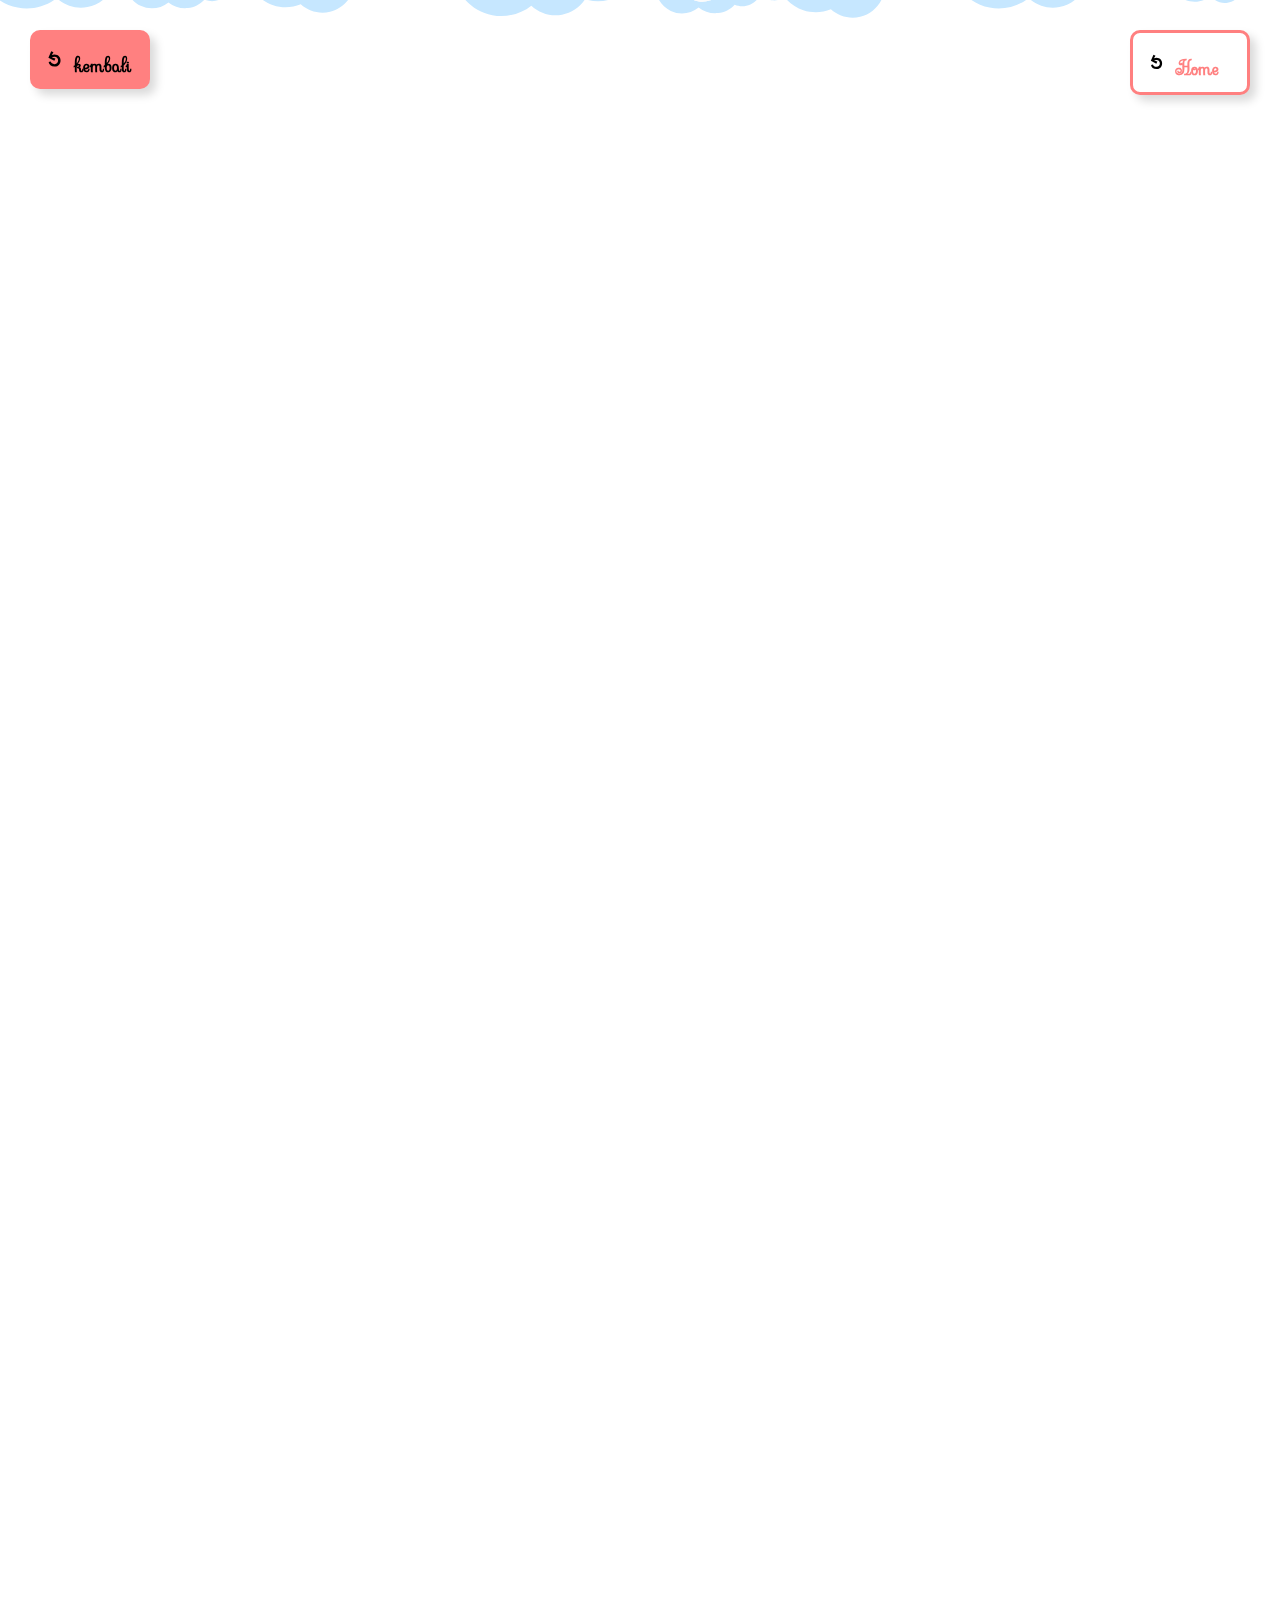
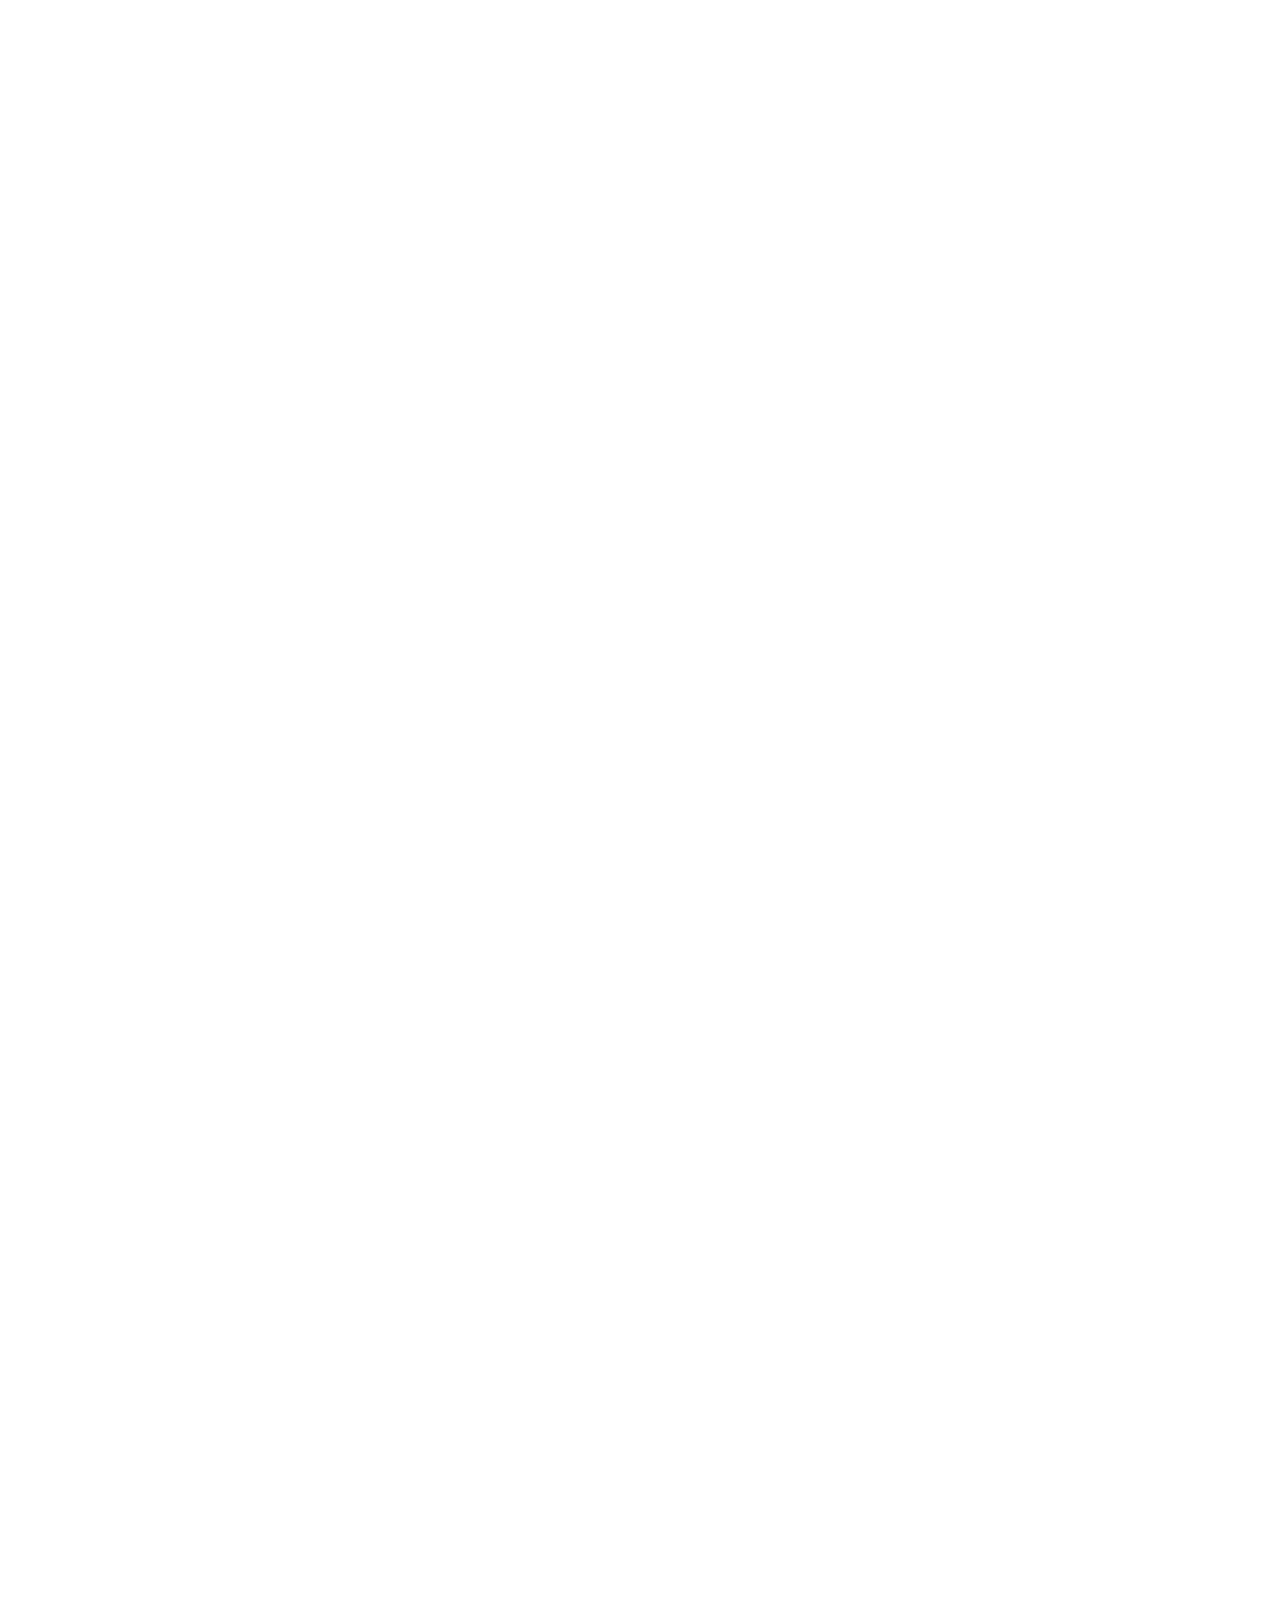
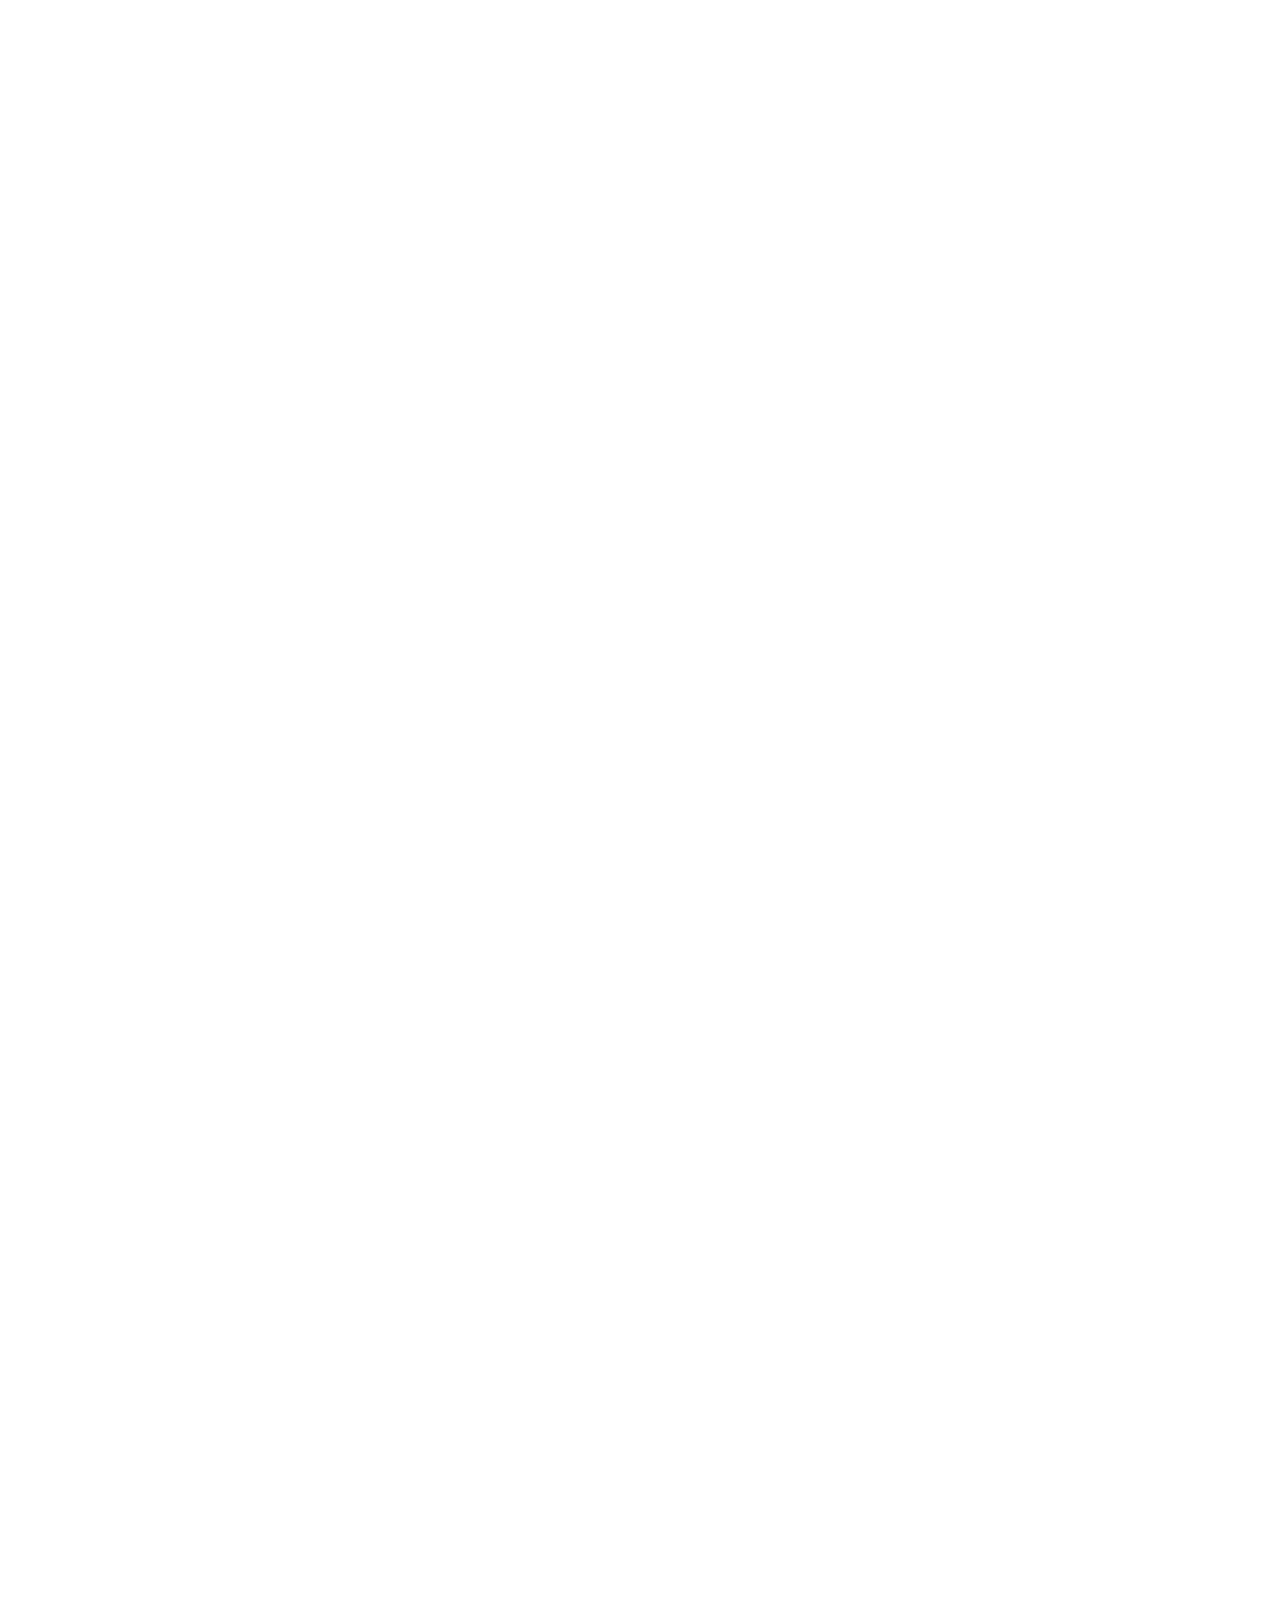
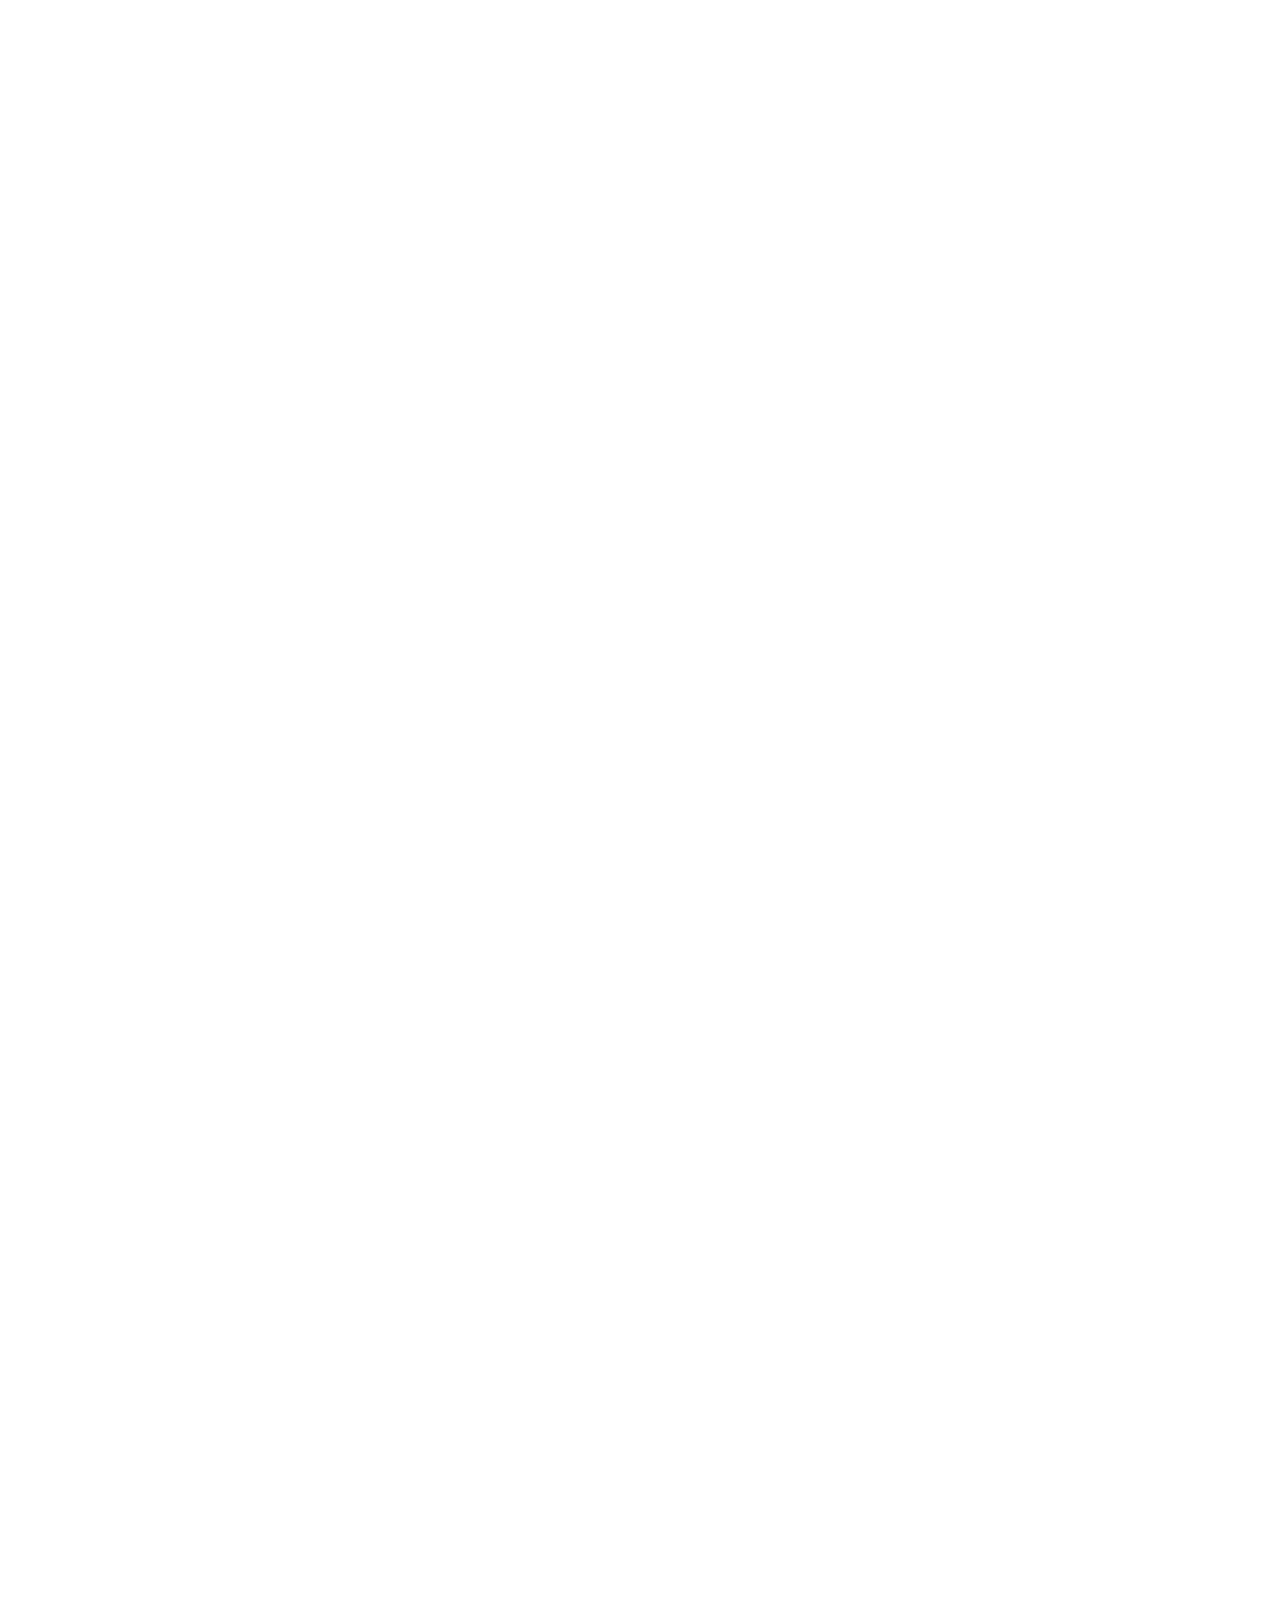
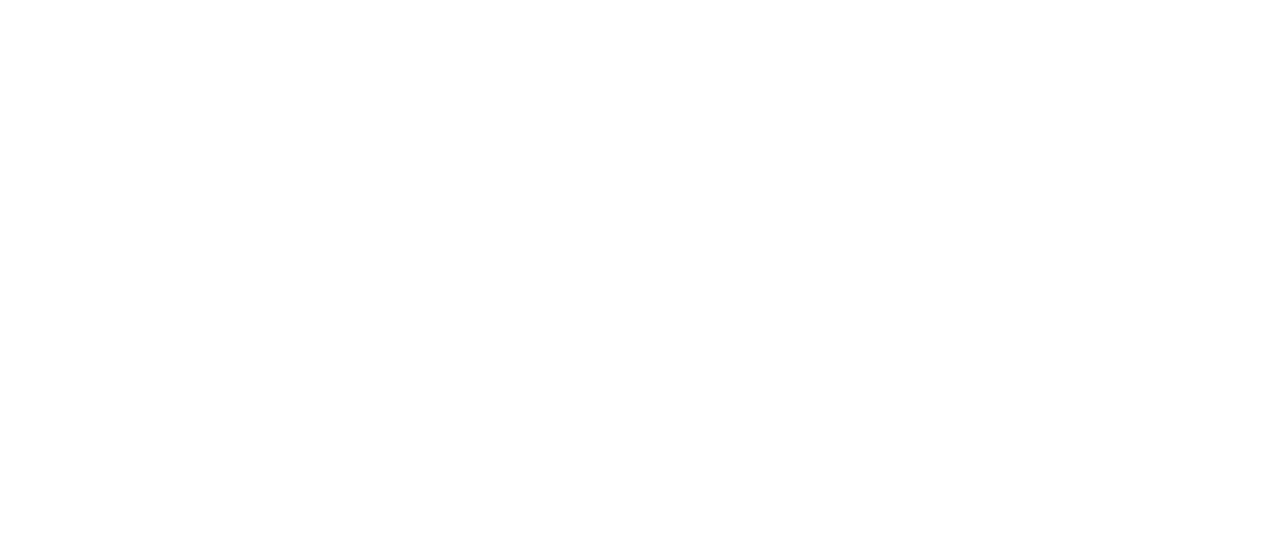
<file: halaman-detail/sejarah.html>
<!DOCTYPE html>
<html lang="en">

<head>
    <meta charset="UTF-8">
    <meta name="viewport" content="width=device-width, initial-scale=1.0">
    <title>Detail Sejarah</title>
    <link rel="shortcut icon" href="../assets/image/Logo.svg" type="image/x-icon">
    <link rel="preconnect" href="https://fonts.googleapis.com">
    <link rel="preconnect" href="https://fonts.gstatic.com" crossorigin>
    <link href="https://fonts.googleapis.com/css2?family=Poppins:wght@300;400;500;600;700&family=Sevillana&display=swap" rel="stylesheet">
    <link href="https://fonts.googleapis.com/css2?family=Sevillana&display=swap" rel="stylesheet">
    <link rel="stylesheet" href="sejarah.css">
</head>
<body>
    <main>
        <a href="../halaman-utama/sejarahUtama.html">
            <div class="back">
                <img src="../assets/image/back-svgrepo-com (2).svg" alt="">
                <h3>kembali</h3>
            </div>
        </a>
        <a href="../index.html">
            <div class="second-back">
                <img src="../assets/image/back-svgrepo-com (2).svg" alt="">
                <h3>Home</h3>
            </div>
        </a>
        <div class="cloud">
            <img src="../assets/image/Cloud.svg" alt="awan">
        </div>
        <section>
            <div class="container">
                <div class="image-left">
                    <img class="image potrait" src="../assets/image/Soeharto.jpg" alt="Left Image" loading="lazy">
                </div>
                <div class="text-right">
                    <h2>Pencetusan Hari Nusantara</h2>
                    <p>Hari Nusantara pertama kali dicetuskan pada tanggal <strong>28 Desember 1996</strong> oleh Presiden Soeharto dalam sebuah pidato pentingnya untuk menekankan jati diri Indonesia sebagai negara kepulauan. Dalam pidatonya, Presiden Soeharto menyatakan bahwa Indonesia, dengan lebih dari 17.000 pulau yang tersebar di Samudra Hindia dan Pasifik, harus lebih menonjolkan identitasnya sebagai negara maritim. Pidato tersebut menggugah kesadaran akan pentingnya laut sebagai salah satu kekayaan terbesar Indonesia dan sebagai bagian integral dari sejarah dan budaya bangsa.</p>
                </div>
            </div>

            <div class="main-shape-container">
                <div class="main-shape-container-circle"></div>
            </div>
        </section>

        <div class="separator">
            <div class="main-footprints-group-left">
                <div class="main-footprints-left">    
                    <img src="../assets/image/Left foot.svg" alt="Left Foot">     
                </div> 
                <div class="main-footprints-right">            
                    <img src="../assets/image/Right foot.svg" alt="Right Foot">
                </div>
                <div class="main-footprints-left">    
                    <img src="../assets/image/Left foot.svg" alt="Left Foot">     
                </div> 
                <div class="main-footprints-right">            
                    <img src="../assets/image/Right foot.svg" alt="Right Foot">
                </div>
                <div class="main-footprints-left">    
                    <img src="../assets/image/Left foot.svg" alt="Left Foot">     
                </div> 
                <div class="main-footprints-right">            
                    <img src="../assets/image/Right foot.svg" alt="Right Foot">
                </div>
                <div class="main-footprints-left">    
                    <img src="../assets/image/Left foot.svg" alt="Left Foot">     
                </div> 
                <div class="main-footprints-right">            
                    <img src="../assets/image/Right foot.svg" alt="Right Foot">
                </div>
                <div class="main-footprints-left">    
                    <img src="../assets/image/Left foot.svg" alt="Left Foot">     
                </div> 
                <div class="main-footprints-right">            
                    <img src="../assets/image/Right foot.svg" alt="Right Foot">
                </div>
                <div class="main-footprints-left">    
                    <img src="../assets/image/Left foot.svg" alt="Left Foot">     
                </div> 
                <div class="main-footprints-right">            
                    <img src="../assets/image/Right foot.svg" alt="Right Foot">
                </div>
                <div class="main-footprints-left">    
                    <img src="../assets/image/Left foot.svg" alt="Left Foot">     
                </div> 
                <div class="main-footprints-right">            
                    <img src="../assets/image/Right foot.svg" alt="Right Foot">
                </div>
                <div class="main-footprints-left">    
                    <img src="../assets/image/Left foot.svg" alt="Left Foot">     
                </div> 
                <div class="main-footprints-right">            
                    <img src="../assets/image/Right foot.svg" alt="Right Foot">
                </div>
                <div class="main-footprints-left">    
                    <img src="../assets/image/Left foot.svg" alt="Left Foot">     
                </div> 
            </div>

            <div class="curve-line-svg-up">
                <svg width="285" height="395" viewBox="-10 0 500 395" fill="none" xmlns="http://www.w3.org/2000/svg">
                    <path d="M9.85876 2C9.85876 2 -58.7086 186.014 209.226 186.014C477.16 186.014 379.726 393 379.726 393" stroke="black" stroke-width="8" stroke-linecap="round"/>
                    </svg> 
            </div>

            <div class="main-rectangle-container">
                <div class="main-rectangle-container-text">
                    <span class="main-rectangle-container-text-1">23</span>
                    <span class="main-rectangle-container-text-2">Agustus 1999</span>
                    <span class="main-rectangle-container-text-3">Penetapan Hari Nusantara</span>
                </div>
            </div>
            <div class="main-rectangle-triangle">
                <svg width="20" height="20" viewBox="0 0 47 48" fill="none" xmlns="http://www.w3.org/2000/svg">
                    <path d="M42 39V9L12 24L42 39Z" fill="#FA7070" stroke="#FA7070" stroke-width="10" stroke-linecap="round"/>
                </svg>
            </div>
                
            <div class="circle-mid">
                <div class="circle-mid-container">
                    <div class="circle-mid-container-content"></div>
                </div>
            </div>

            <div class="main-footprints-group-right">
                <div class="main-footprints-left">    
                    <img src="../assets/image/Left foot.svg" alt="Left Foot">     
                </div> 
                <div class="main-footprints-right">            
                    <img src="../assets/image/Right foot.svg" alt="Right Foot">
                </div>
                <div class="main-footprints-left">    
                    <img src="../assets/image/Left foot.svg" alt="Left Foot">     
                </div> 
                <div class="main-footprints-right">            
                    <img src="../assets/image/Right foot.svg" alt="Right Foot">
                </div>
                <div class="main-footprints-left">    
                    <img src="../assets/image/Left foot.svg" alt="Left Foot">     
                </div> 
                <div class="main-footprints-right">            
                    <img src="../assets/image/Right foot.svg" alt="Right Foot">
                </div>
                <div class="main-footprints-left">    
                    <img src="../assets/image/Left foot.svg" alt="Left Foot">     
                </div> 
                <div class="main-footprints-right">            
                    <img src="../assets/image/Right foot.svg" alt="Right Foot">
                </div>
                <div class="main-footprints-left">    
                    <img src="../assets/image/Left foot.svg" alt="Left Foot">     
                </div> 
                <div class="main-footprints-right">            
                    <img src="../assets/image/Right foot.svg" alt="Right Foot">
                </div>
                <div class="main-footprints-left">    
                    <img src="../assets/image/Left foot.svg" alt="Left Foot">     
                </div> 
                <div class="main-footprints-right">            
                    <img src="../assets/image/Right foot.svg" alt="Right Foot">
                </div>
                <div class="main-footprints-left">    
                    <img src="../assets/image/Left foot.svg" alt="Left Foot">     
                </div> 
                <div class="main-footprints-right">            
                    <img src="../assets/image/Right foot.svg" alt="Right Foot">
                </div>
                <div class="main-footprints-left">    
                    <img src="../assets/image/Left foot.svg" alt="Left Foot">     
                </div> 
                <div class="main-footprints-right">            
                    <img src="../assets/image/Right foot.svg" alt="Right Foot">
                </div>
                <div class="main-footprints-right">    
                    <img src="../assets/image/Right foot.svg" alt="Left Foot">     
                </div> 
            </div>
            <div class="curve-line-svg-down">
                <svg width="237" height="389" viewBox="-30 0 357 389" fill="none" xmlns="http://www.w3.org/2000/svg">
                    <path d="M35.9182 2C35.9182 2 -98.4345 186.24 169.5 186.24C437.434 186.24 277 386.5 277 386.5" stroke="black" stroke-width="7" stroke-linecap="round"/>
                    </svg>
            </div>
            <div class="line-svg">
                <svg width="24" height="520" viewBox="0 0 24 510" fill="none" xmlns="http://www.w3.org/2000/svg">
                    <path d="M12.0098 5C12.0098 5 12.0099 51.4695 12.0099 87.0669C12.0099 122.664 5 171.107 5 206.705C5 242.302 19 272.808 19 328.864C19 384.919 12.0094 391.018 12.0099 505" stroke="black" stroke-width="5" stroke-linecap="round"/>
                    </svg>        
            </div>
        </div>

        <section>
            <div class="main-circle">
                <div class="main-circle-content circle-up"></div>
            </div>
            <div class="container reverse">
                <div class="text-left">
                    <h2>Penetapan Hari Nusantara</h2>
                    <p>Kemudian, pada <strong>23 Agustus 1999</strong>, pemerintah Indonesia resmi menetapkan tanggal 23 Desember sebagai Hari Nusantara melalui Keputusan Presiden No. 126 Tahun 1999. Penetapan ini bertujuan untuk memperingati dan mengenang pentingnya posisi geografis Indonesia yang terletak di tengah-tengah lautan dunia. Indonesia sebagai negara kepulauan memiliki keunggulan strategis yang luar biasa, yang harus terus dijaga dan dimanfaatkan secara bijaksana. Hari Nusantara juga menjadi pengingat bagi masyarakat akan pentingnya kesadaran terhadap peran laut dalam pembangunan ekonomi, budaya, dan ketahanan nasional.</p>
                </div>
                <div class="image-right">
                    <img class="image" src="../assets/image/Musyawarah.jpg" alt="Right Image" loading="lazy">
                </div>
            </div>
   
            <div class="main-shape-container">
                <div class="main-shape-container-circle"></div>
            </div>
    
        </section>

        <div class="separator">
            <div class="main-footprints-group-left">
                <div class="main-footprints-left">    
                    <img src="../assets/image/Left foot.svg" alt="Left Foot">     
                </div> 
                <div class="main-footprints-right">            
                    <img src="../assets/image/Right foot.svg" alt="Right Foot">
                </div>
                <div class="main-footprints-left">    
                    <img src="../assets/image/Left foot.svg" alt="Left Foot">     
                </div> 
                <div class="main-footprints-right">            
                    <img src="../assets/image/Right foot.svg" alt="Right Foot">
                </div>
                <div class="main-footprints-left">    
                    <img src="../assets/image/Left foot.svg" alt="Left Foot">     
                </div> 
                <div class="main-footprints-right">            
                    <img src="../assets/image/Right foot.svg" alt="Right Foot">
                </div>
                <div class="main-footprints-left">    
                    <img src="../assets/image/Left foot.svg" alt="Left Foot">     
                </div> 
                <div class="main-footprints-right">            
                    <img src="../assets/image/Right foot.svg" alt="Right Foot">
                </div>
                <div class="main-footprints-left">    
                    <img src="../assets/image/Left foot.svg" alt="Left Foot">     
                </div> 
                <div class="main-footprints-right">            
                    <img src="../assets/image/Right foot.svg" alt="Right Foot">
                </div>
                <div class="main-footprints-left">    
                    <img src="../assets/image/Left foot.svg" alt="Left Foot">     
                </div> 
                <div class="main-footprints-right">            
                    <img src="../assets/image/Right foot.svg" alt="Right Foot">
                </div>
                <div class="main-footprints-left">    
                    <img src="../assets/image/Left foot.svg" alt="Left Foot">     
                </div> 
                <div class="main-footprints-right">            
                    <img src="../assets/image/Right foot.svg" alt="Right Foot">
                </div>
                <div class="main-footprints-left">    
                    <img src="../assets/image/Left foot.svg" alt="Left Foot">     
                </div> 
                <div class="main-footprints-right">            
                    <img src="../assets/image/Right foot.svg" alt="Right Foot">
                </div>
                <div class="main-footprints-left">    
                    <img src="../assets/image/Left foot.svg" alt="Left Foot">     
                </div> 
            </div>
            <div class="curve-line-svg-up">
                <svg width="285" height="395" viewBox="-10 0 500 395" fill="none" xmlns="http://www.w3.org/2000/svg">
                    <path d="M9.85876 2C9.85876 2 -58.7086 186.014 209.226 186.014C477.16 186.014 379.726 393 379.726 393" stroke="black" stroke-width="8" stroke-linecap="round"/>
                    </svg> 
            </div>
                
            <div class="main-rectangle-container">
                <div class="main-rectangle-container-text">
                    <span class="main-rectangle-container-text-1">23</span>
                    <span class="main-rectangle-container-text-2">Desember 2000</span>
                    <span class="main-rectangle-container-text-3">Pengenalan Budaya Maritim</span>
                </div>
            </div>
            <div class="main-rectangle-triangle">
                <svg width="20" height="20" viewBox="0 0 47 48" fill="none" xmlns="http://www.w3.org/2000/svg">
                    <path d="M42 39V9L12 24L42 39Z" fill="#FA7070" stroke="#FA7070" stroke-width="10" stroke-linecap="round"/>
                </svg>
            </div>

            <div class="circle-mid">
                <div class="circle-mid-container">
                    <div class="circle-mid-container-content"></div>
                </div>
            </div>
            <div class="main-footprints-group-right">
                <div class="main-footprints-left">    
                    <img src="../assets/image/Left foot.svg" alt="Left Foot">     
                </div> 
                <div class="main-footprints-right">            
                    <img src="../assets/image/Right foot.svg" alt="Right Foot">
                </div>
                <div class="main-footprints-left">    
                    <img src="../assets/image/Left foot.svg" alt="Left Foot">     
                </div> 
                <div class="main-footprints-right">            
                    <img src="../assets/image/Right foot.svg" alt="Right Foot">
                </div>
                <div class="main-footprints-left">    
                    <img src="../assets/image/Left foot.svg" alt="Left Foot">     
                </div> 
                <div class="main-footprints-right">            
                    <img src="../assets/image/Right foot.svg" alt="Right Foot">
                </div>
                <div class="main-footprints-left">    
                    <img src="../assets/image/Left foot.svg" alt="Left Foot">     
                </div> 
                <div class="main-footprints-right">            
                    <img src="../assets/image/Right foot.svg" alt="Right Foot">
                </div>
                <div class="main-footprints-left">    
                    <img src="../assets/image/Left foot.svg" alt="Left Foot">     
                </div> 
                <div class="main-footprints-right">            
                    <img src="../assets/image/Right foot.svg" alt="Right Foot">
                </div>
                <div class="main-footprints-left">    
                    <img src="../assets/image/Left foot.svg" alt="Left Foot">     
                </div> 
                <div class="main-footprints-right">            
                    <img src="../assets/image/Right foot.svg" alt="Right Foot">
                </div>
                <div class="main-footprints-left">    
                    <img src="../assets/image/Left foot.svg" alt="Left Foot">     
                </div> 
                <div class="main-footprints-right">            
                    <img src="../assets/image/Right foot.svg" alt="Right Foot">
                </div>
                <div class="main-footprints-left">    
                    <img src="../assets/image/Left foot.svg" alt="Left Foot">     
                </div> 
                <div class="main-footprints-right">            
                    <img src="../assets/image/Right foot.svg" alt="Right Foot">
                </div>
                <div class="main-footprints-right">    
                    <img src="../assets/image/Right foot.svg" alt="Left Foot">     
                </div> 
            </div>
            <div class="curve-line-svg-down">
                <svg width="237" height="389" viewBox="-30 0 357 389" fill="none" xmlns="http://www.w3.org/2000/svg">
                    <path d="M35.9182 2C35.9182 2 -98.4345 186.24 169.5 186.24C437.434 186.24 277 386.5 277 386.5" stroke="black" stroke-width="7" stroke-linecap="round"/>
                    </svg>
            </div>
            <div class="line-svg">
                <svg width="24" height="520" viewBox="0 0 24 510" fill="none" xmlns="http://www.w3.org/2000/svg">
                    <path d="M12.0098 5C12.0098 5 12.0099 51.4695 12.0099 87.0669C12.0099 122.664 5 171.107 5 206.705C5 242.302 19 272.808 19 328.864C19 384.919 12.0094 391.018 12.0099 505" stroke="black" stroke-width="5" stroke-linecap="round"/>
                    </svg>        
            </div>
        </div>

        <section>
            <div class="main-circle">
                <div class="main-circle-content circle-up"></div>
            </div>

            <div class="container">
                <div class="image-left">
                    <img class="image" src="../assets/image/Maritim.jpg" alt="Left Image" loading="lazy">
                </div>
                <div class="text-right">
                    <h2>Perayaan Hari Nusantara dan Pengenalan Kebudayaan Maritim</h2>
                    <p>Memasuki tahun 2000-an, peringatan Hari Nusantara mulai dirayakan di berbagai daerah di Indonesia, dengan kegiatan-kegiatan yang bertema kebudayaan maritim. Berbagai acara seperti lomba perahu, pameran budaya maritim, serta seminar tentang potensi dan sumber daya laut Indonesia mulai sering diadakan. Momen ini tidak hanya dimanfaatkan untuk memperkenalkan kekayaan maritim Indonesia kepada dunia, tetapi juga sebagai ajang untuk membangkitkan kebanggaan nasional terhadap warisan budaya dan alam yang dimiliki.</p>
                </div>
            </div>

            <div class="main-shape-container">
                <div class="main-shape-container-circle"></div>
            </div>

        </section>
        
        <div class="separator">
            <div class="main-footprints-group-left">
                <div class="main-footprints-left">    
                    <img src="../assets/image/Left foot.svg" alt="Left Foot">     
                </div> 
                <div class="main-footprints-right">            
                    <img src="../assets/image/Right foot.svg" alt="Right Foot">
                </div>
                <div class="main-footprints-left">    
                    <img src="../assets/image/Left foot.svg" alt="Left Foot">     
                </div> 
                <div class="main-footprints-right">            
                    <img src="../assets/image/Right foot.svg" alt="Right Foot">
                </div>
                <div class="main-footprints-left">    
                    <img src="../assets/image/Left foot.svg" alt="Left Foot">     
                </div> 
                <div class="main-footprints-right">            
                    <img src="../assets/image/Right foot.svg" alt="Right Foot">
                </div>
                <div class="main-footprints-left">    
                    <img src="../assets/image/Left foot.svg" alt="Left Foot">     
                </div> 
                <div class="main-footprints-right">            
                    <img src="../assets/image/Right foot.svg" alt="Right Foot">
                </div>
                <div class="main-footprints-left">    
                    <img src="../assets/image/Left foot.svg" alt="Left Foot">     
                </div> 
                <div class="main-footprints-right">            
                    <img src="../assets/image/Right foot.svg" alt="Right Foot">
                </div>
                <div class="main-footprints-left">    
                    <img src="../assets/image/Left foot.svg" alt="Left Foot">     
                </div> 
                <div class="main-footprints-right">            
                    <img src="../assets/image/Right foot.svg" alt="Right Foot">
                </div>
                <div class="main-footprints-left">    
                    <img src="../assets/image/Left foot.svg" alt="Left Foot">     
                </div> 
                <div class="main-footprints-right">            
                    <img src="../assets/image/Right foot.svg" alt="Right Foot">
                </div>
                <div class="main-footprints-left">    
                    <img src="../assets/image/Left foot.svg" alt="Left Foot">     
                </div> 
                <div class="main-footprints-right">            
                    <img src="../assets/image/Right foot.svg" alt="Right Foot">
                </div>
                <div class="main-footprints-left">    
                    <img src="../assets/image/Left foot.svg" alt="Left Foot">     
                </div> 
            </div>
            <div class="curve-line-svg-up">
                <svg width="285" height="395" viewBox="-10 0 500 395" fill="none" xmlns="http://www.w3.org/2000/svg">
                    <path d="M9.85876 2C9.85876 2 -58.7086 186.014 209.226 186.014C477.16 186.014 379.726 393 379.726 393" stroke="black" stroke-width="8" stroke-linecap="round"/>
                    </svg> 
            </div>
            
            <div class="main-rectangle-container">
                <div class="main-rectangle-container-text">
                    <span class="main-rectangle-container-text-1">23</span>
                    <span class="main-rectangle-container-text-2">Desember 2010</span>
                    <span class="main-rectangle-container-text-3">Kesadaran Maritim</span>
                </div>
            </div>
            <div class="main-rectangle-triangle">
                <svg width="20" height="20" viewBox="0 0 47 48" fill="none" xmlns="http://www.w3.org/2000/svg">
                    <path d="M42 39V9L12 24L42 39Z" fill="#FA7070" stroke="#FA7070" stroke-width="10" stroke-linecap="round"/>
                </svg>
            </div>

            <div class="circle-mid">
                <div class="circle-mid-container">
                    <div class="circle-mid-container-content"></div>
                </div>
            </div>
            <div class="main-footprints-group-right">
                <div class="main-footprints-left">    
                    <img src="../assets/image/Left foot.svg" alt="Left Foot">     
                </div> 
                <div class="main-footprints-right">            
                    <img src="../assets/image/Right foot.svg" alt="Right Foot">
                </div>
                <div class="main-footprints-left">    
                    <img src="../assets/image/Left foot.svg" alt="Left Foot">     
                </div> 
                <div class="main-footprints-right">            
                    <img src="../assets/image/Right foot.svg" alt="Right Foot">
                </div>
                <div class="main-footprints-left">    
                    <img src="../assets/image/Left foot.svg" alt="Left Foot">     
                </div> 
                <div class="main-footprints-right">            
                    <img src="../assets/image/Right foot.svg" alt="Right Foot">
                </div>
                <div class="main-footprints-left">    
                    <img src="../assets/image/Left foot.svg" alt="Left Foot">     
                </div> 
                <div class="main-footprints-right">            
                    <img src="../assets/image/Right foot.svg" alt="Right Foot">
                </div>
                <div class="main-footprints-left">    
                    <img src="../assets/image/Left foot.svg" alt="Left Foot">     
                </div> 
                <div class="main-footprints-right">            
                    <img src="../assets/image/Right foot.svg" alt="Right Foot">
                </div>
                <div class="main-footprints-left">    
                    <img src="../assets/image/Left foot.svg" alt="Left Foot">     
                </div> 
                <div class="main-footprints-right">            
                    <img src="../assets/image/Right foot.svg" alt="Right Foot">
                </div>
                <div class="main-footprints-left">    
                    <img src="../assets/image/Left foot.svg" alt="Left Foot">     
                </div> 
                <div class="main-footprints-right">            
                    <img src="../assets/image/Right foot.svg" alt="Right Foot">
                </div>
                <div class="main-footprints-left">    
                    <img src="../assets/image/Left foot.svg" alt="Left Foot">     
                </div> 
                <div class="main-footprints-right">            
                    <img src="../assets/image/Right foot.svg" alt="Right Foot">
                </div>
                <div class="main-footprints-right">    
                    <img src="../assets/image/Right foot.svg" alt="Left Foot">     
                </div> 
            </div>
            <div class="curve-line-svg-down">
                <svg width="237" height="389" viewBox="-30 0 357 389" fill="none" xmlns="http://www.w3.org/2000/svg">
                    <path d="M35.9182 2C35.9182 2 -98.4345 186.24 169.5 186.24C437.434 186.24 277 386.5 277 386.5" stroke="black" stroke-width="7" stroke-linecap="round"/>
                    </svg>
            </div>
            <div class="line-svg">
                <svg width="24" height="520" viewBox="0 0 24 510" fill="none" xmlns="http://www.w3.org/2000/svg">
                    <path d="M12.0098 5C12.0098 5 12.0099 51.4695 12.0099 87.0669C12.0099 122.664 5 171.107 5 206.705C5 242.302 19 272.808 19 328.864C19 384.919 12.0094 391.018 12.0099 505" stroke="black" stroke-width="5" stroke-linecap="round"/>
                    </svg>        
            </div>
        </div>

        <section>
            <div class="main-circle">
                <div class="main-circle-content circle-up"></div>
            </div>
            <div class="container reverse">
                <div class="text-left">
                    <h2>Perayaan Hari Nusantara dan Pengenalan Kebudayaan Maritim</h2>
                    <p>Pada dekade 2010-an, pemerintah Indonesia semakin aktif mempromosikan peringatan Hari Nusantara sebagai sebuah kesempatan untuk meningkatkan kesadaran nasional mengenai pentingnya laut. Berbagai upaya dilakukan untuk memastikan bahwa sektor maritim Indonesia, yang memiliki potensi besar untuk mendongkrak perekonomian, mendapat perhatian yang layak. Selain itu, Hari Nusantara juga semakin ditekankan sebagai momen untuk mengedukasi masyarakat tentang pentingnya menjaga kelestarian laut dan ekosistemnya, serta bagaimana menjaga sumber daya alam Indonesia yang begitu melimpah.</p>
                </div>
                <div class="image-right">
                    <img class="image" src="../assets/image/Laut.jpg" alt="Right Image" loading="lazy">
                </div>
            </div>
            <div class="main-shape-container">
                <div class="main-shape-container-circle"></div>
            </div>
        </section>
        <div class="separator">
            <div class="main-footprints-group-left">
                <div class="main-footprints-left">    
                    <img src="../assets/image/Left foot.svg" alt="Left Foot">     
                </div> 
                <div class="main-footprints-right">            
                    <img src="../assets/image/Right foot.svg" alt="Right Foot">
                </div>
                <div class="main-footprints-left">    
                    <img src="../assets/image/Left foot.svg" alt="Left Foot">     
                </div> 
                <div class="main-footprints-right">            
                    <img src="../assets/image/Right foot.svg" alt="Right Foot">
                </div>
                <div class="main-footprints-left">    
                    <img src="../assets/image/Left foot.svg" alt="Left Foot">     
                </div> 
                <div class="main-footprints-right">            
                    <img src="../assets/image/Right foot.svg" alt="Right Foot">
                </div>
                <div class="main-footprints-left">    
                    <img src="../assets/image/Left foot.svg" alt="Left Foot">     
                </div> 
                <div class="main-footprints-right">            
                    <img src="../assets/image/Right foot.svg" alt="Right Foot">
                </div>
                <div class="main-footprints-left">    
                    <img src="../assets/image/Left foot.svg" alt="Left Foot">     
                </div> 
                <div class="main-footprints-right">            
                    <img src="../assets/image/Right foot.svg" alt="Right Foot">
                </div>
                <div class="main-footprints-left">    
                    <img src="../assets/image/Left foot.svg" alt="Left Foot">     
                </div> 
                <div class="main-footprints-right">            
                    <img src="../assets/image/Right foot.svg" alt="Right Foot">
                </div>
                <div class="main-footprints-left">    
                    <img src="../assets/image/Left foot.svg" alt="Left Foot">     
                </div> 
                <div class="main-footprints-right">            
                    <img src="../assets/image/Right foot.svg" alt="Right Foot">
                </div>
                <div class="main-footprints-left">    
                    <img src="../assets/image/Left foot.svg" alt="Left Foot">     
                </div> 
                <div class="main-footprints-right">            
                    <img src="../assets/image/Right foot.svg" alt="Right Foot">
                </div>
                <div class="main-footprints-left">    
                    <img src="../assets/image/Left foot.svg" alt="Left Foot">     
                </div> 
            </div>
            <div class="curve-line-svg-up">
                <svg width="285" height="395" viewBox="-10 0 500 395" fill="none" xmlns="http://www.w3.org/2000/svg">
                    <path d="M9.85876 2C9.85876 2 -58.7086 186.014 209.226 186.014C477.16 186.014 379.726 393 379.726 393" stroke="black" stroke-width="8" stroke-linecap="round"/>
                    </svg> 
            </div>
            
                <div class="main-rectangle-container">
                    <div class="main-rectangle-container-text">
                        <span class="main-rectangle-container-text-1">23</span>
                        <span class="main-rectangle-container-text-2">Desember 2024</span>
                        <span class="main-rectangle-container-text-3">Potensi Maritim</span>
                    </div>
                </div>
                <div class="main-rectangle-triangle">
                    <svg width="20" height="20" viewBox="0 0 47 48" fill="none" xmlns="http://www.w3.org/2000/svg">
                        <path d="M42 39V9L12 24L42 39Z" fill="#FA7070" stroke="#FA7070" stroke-width="10" stroke-linecap="round"/>
                    </svg>
                </div>
    
            <div class="circle-mid">
                <div class="circle-mid-container">
                    <div class="circle-mid-container-content"></div>
                </div>
            </div>
            <div class="main-footprints-group-right">
                <div class="main-footprints-left">    
                    <img src="../assets/image/Left foot.svg" alt="Left Foot">     
                </div> 
                <div class="main-footprints-right">            
                    <img src="../assets/image/Right foot.svg" alt="Right Foot">
                </div>
                <div class="main-footprints-left">    
                    <img src="../assets/image/Left foot.svg" alt="Left Foot">     
                </div> 
                <div class="main-footprints-right">            
                    <img src="../assets/image/Right foot.svg" alt="Right Foot">
                </div>
                <div class="main-footprints-left">    
                    <img src="../assets/image/Left foot.svg" alt="Left Foot">     
                </div> 
                <div class="main-footprints-right">            
                    <img src="../assets/image/Right foot.svg" alt="Right Foot">
                </div>
                <div class="main-footprints-left">    
                    <img src="../assets/image/Left foot.svg" alt="Left Foot">     
                </div> 
                <div class="main-footprints-right">            
                    <img src="../assets/image/Right foot.svg" alt="Right Foot">
                </div>
                <div class="main-footprints-left">    
                    <img src="../assets/image/Left foot.svg" alt="Left Foot">     
                </div> 
                <div class="main-footprints-right">            
                    <img src="../assets/image/Right foot.svg" alt="Right Foot">
                </div>
                <div class="main-footprints-left">    
                    <img src="../assets/image/Left foot.svg" alt="Left Foot">     
                </div> 
                <div class="main-footprints-right">            
                    <img src="../assets/image/Right foot.svg" alt="Right Foot">
                </div>
                <div class="main-footprints-left">    
                    <img src="../assets/image/Left foot.svg" alt="Left Foot">     
                </div> 
                <div class="main-footprints-right">            
                    <img src="../assets/image/Right foot.svg" alt="Right Foot">
                </div>
                <div class="main-footprints-left">    
                    <img src="../assets/image/Left foot.svg" alt="Left Foot">     
                </div> 
                <div class="main-footprints-right">            
                    <img src="../assets/image/Right foot.svg" alt="Right Foot">
                </div>
                <div class="main-footprints-right">    
                    <img src="../assets/image/Right foot.svg" alt="Left Foot">     
                </div>  
            </div>
            <div class="curve-line-svg-down">
                <svg width="237" height="389" viewBox="-30 0 357 389" fill="none" xmlns="http://www.w3.org/2000/svg">
                    <path d="M35.9182 2C35.9182 2 -98.4345 186.24 169.5 186.24C437.434 186.24 277 386.5 277 386.5" stroke="black" stroke-width="7" stroke-linecap="round"/>
                    </svg>
            </div>
            <div class="line-svg">
                <svg width="24" height="520" viewBox="0 0 24 510" fill="none" xmlns="http://www.w3.org/2000/svg">
                    <path d="M12.0098 5C12.0098 5 12.0099 51.4695 12.0099 87.0669C12.0099 122.664 5 171.107 5 206.705C5 242.302 19 272.808 19 328.864C19 384.919 12.0094 391.018 12.0099 505" stroke="black" stroke-width="5" stroke-linecap="round"/>
                    </svg>        
            </div>
        </div>
        
        <section>
            <div class="main-circle">
                <div class="main-circle-content circle-up"></div>
            </div>
    
            <div class="container">
                <div class="image-left">
                    <img class="image" src="../assets/image/Budaya Laut.jpg" alt="Left Image" loading="lazy">
                </div>
                <div class="text-right">
                    <h2>Peringatan Hari Nusantara yang Terus Meningkatkan Kesadaran Maritim</h2>
                    <p>Hingga tahun 2024 ini, Hari Nusantara terus diperingati setiap tanggal 23 Desember dengan berbagai kegiatan yang melibatkan masyarakat, pemerintah, serta sektor swasta. Kegiatan tersebut selalu berfokus pada pengembangan dan pemanfaatan potensi maritim Indonesia, pelestarian alam laut, serta penghargaan terhadap kebudayaan bahari yang telah ada sejak zaman nenek moyang. Melalui Hari Nusantara, Indonesia berupaya untuk memperkuat jati diri sebagai negara maritim yang berdaulat, serta menunjukkan komitmennya dalam menjaga dan memanfaatkan laut untuk kemajuan bangsa.</p>
                </div>
            </div>
    
        </section>
    </main>
    
    <footer class="footer">
        <div class="footer-logo">
            <img src="../assets/image/Logo.svg" alt="Logo">
        </div>
        <div class="container-footer">
            <div class="container-footer-description">
                <h3>Hari Nusantara</h3>
                <p>Hari Nusantara, yang diperingati setiap 13 Desember, adalah momen penting untuk merayakan kekayaan dan keberagaman laut Indonesia, serta memperkuat kesadaran akan pentingnya menjaga kedaulatan dan keberlanjutan wilayah maritim kita.</p>
            </div>
            <div class="container-footer-article">
                <h3>Artikel Terkait</h3>
                <ul>
                    <li>
                        <a href="https://maritim.go.id/">Kementerian Koordinator Bidang Maritim dan Investasi</a>
                    </li>
                </ul>
                <ul>
                    <li>
                        <a href="https://kkp.go.id/">Kementerian Kelautan dan Perikanan</a>
                    </li>
                </ul>
                <ul>
                    <li>
                        <a href="https://indonesiakaya.com/">Indonesia Kaya</a>
                    </li>
                </ul>
                <ul>
                    <li>
                        <a href="https://www.conservation.org/">Conservation International Indonesia</a>
                    </li>
                </ul>
            </div>
            <div class="container-footer-post">
                <h3>Postingan Terkait</h3>
                <ul>
                    <li>
                        <a href="https://www.instagram.com/p/C0yoBQPp5Vy/?igsh=bWw5cmxnMXc4bnpx">@characterbuildingcamp</a>
                    </li>
                </ul>
                <ul>
                    <li>
                        <a href="https://www.instagram.com/p/C0yKkNbPyg3/?igsh=MThuOHQxN242aXQ1ZQ%3D%3D">@bpom_ri</a>
                    </li>
                </ul>
                <ul>
                    <li>
                        <a href="https://www.instagram.com/p/C0xw7ymxVjd/?igsh=aDduanJxcnd6emRw">@penseepis</a>
                    </li>
                </ul>
                <ul>
                    <li>
                        <a href="https://www.instagram.com/p/DDgH34rSHox/">@bppsdm_kp</a>
                    </li>
                </ul>
            </div>
            <div class="container-footer-another">
                <h3>Kebudayaan Indonesia</h3>
                <ul>
                    <li>
                        <a href="https://maritimemuseum.id/">Museum Maritim Indonesia</a>
                    </li>
                </ul>
                <ul>
                    <li>
                        <a href="https://komodonp.com/">Pulau Komodo</a>
                    </li>
                </ul>
                <ul>
                    <li>
                        <a href="https://heritagejkt.org/">Komunitas Warisan Indonesia</a>
                    </li>
                </ul>
                <ul>
                    <li>
                        <a href="https://www.museumnasional.or.id/">Museum Nasional Indonesia</a>
                    </li>
                </ul>
            </div>
        </div>
        <div class="copyright">
            <hr>
            <div class="copyright-content">
                <p>&copy; 2024 Hari Nusantara. All right reversed</p>
                <p>Versi 1.0.0 - Terakhir diperbarui Desember 2024</p>
            </div>
        </div>
    </footer>
    
    <script src="sejarah.js"></script>
</body>
</html>
</file>
<file: halaman-detail/sejarah.css>
* {
    box-sizing: border-box;
    margin: 0;
    padding: 0;
}

body,
html {
    font-family: "Sevillana", sans-serif;
    height: 100%;
    overflow-x: hidden;
    scrollbar-width: thin; 
    scrollbar-color: #888 transparent;
}

main {
    position: relative;
}

.back{
    position: fixed;
    width: 120px;
    left: 30px;
    top: 30px;
    display: flex;
    text-align: center;
    color: black;
    padding: 10px 15px 10px 10px;
    background-color: #FF8080;
    border-radius: 10px;
    box-shadow: 6px 6px 10px rgba(0, 0, 0, 0.15);
    z-index: 999;
    transition: all 0.1s ease;
}

.second-back{
    position: fixed;
    width: 120px;
    right: 30px;
    top: 30px;
    display: flex;
    text-align: center;
    color: #FF8080;
    padding: 10px 15px 10px 10px;
    border: 3px solid #FF8080;
    background-color: white;
    border-radius: 10px;
    box-shadow: 6px 6px 10px rgba(0, 0, 0, 0.15);
    z-index: 999;
}

.back img, .second-back img{
    width: 30%;
    margin: -2px 5px 0 0; 
}


.back:hover{
    color: #FF8080;
    background-color: white;
    box-shadow: 0 0 10px rgba(0, 0, 0, 0.3);
}


.second-back:hover{
    color: white;
    background-color: #FF8080;
    box-shadow: 0 0 10px rgba(0, 0, 0, 0.3);
}

.second-back:hover img{
    filter: invert(100%) sepia(0%) saturate(100%) hue-rotate(0deg);
}

.cloud {
    position: absolute;
    width: 100%;
    height: auto;
    z-index: -1;
    top: -310px;
}

.cloud img{
    width: 100%;
}

.cloud.visible{
    animation: cloudMove 1.5s linear forwards;
}

.container{
    display: flex;
    align-items: center;
    justify-content: space-between;
    padding: 80px 60px;
    gap: 60px;
}

.container .image {
    max-width: 100%;
    height: auto;
    border-radius: 10px;
    filter: brightness(0.7);
    transition: transform 0.3s ease, box-shadow 0.3s ease;
    box-shadow: 0 0 10px rgba(0, 0, 0, 0.3);
}

.container img:hover {
    transform: scale(1.05);
    box-shadow: 4px 6px 20px rgba(0, 0, 0, 0.5);
    filter: brightness(1);
}

.image-left {
    order: 2;
    width: 50%;
    display: flex;
    justify-content: center;
}

.text-left, .image-left{
    transform: translateX(250px);
    opacity: 0;
}

.text-right, .image-right{
    transform: translateX(-250px);
    opacity: 0;
}

.text-left.visible, .image-left.visible{
    animation: reverseSlideIn 1s ease-out forwards;
}

.text-right.visible, .image-right.visible{
    animation: slideIn 1s ease-out forwards;
}

.image-right {
    order: 1;
    width: 50%;
    display: flex;
    justify-content: center;
}

.text-left,
.text-right {
    font-family: "Poppins" ,sans-serif;
    flex: 1 1 45%;
}

main {
    margin-bottom: 200px;
}

.text-left h2,
.text-right h2 {
    font-size: 2.4rem;
    margin-bottom: 20px;
    font-family: 'Sevillana', sans-serif;
    letter-spacing: 3px;
}

.text-left p,
.text-right p {
    font-size: 1.20rem;
    line-height: 2;
    font-family: 'Poppins', sans-serif;
    
}

.reverse .text-left {
    order: 2;
}

.separator{
    height: 500px;
    color: #FA7070;
    display: flex;
    justify-content: center;
    align-items: center;
    position: relative;
}

.main-footprints-group-right, .main-footprints-group-left{
    position: relative;
    width: 100%;
    height: 100%;
    display: contents;
}

.main-footprints-left, .main-footprints-right{
    position: absolute;
    opacity: 0;
    z-index: -2;
}
.main-footprints-left.visible, .main-footprints-right.visible{
    animation: textFadeIn 1s ease-out forwards;
}

.main-footprints-left:nth-child(1){
    transform:rotate(-20deg);
    top: 0;
    left: 6%;
}
.main-footprints-group-left > .main-footprints-right:nth-child(2){
    transform: rotate(20deg);
    left: 8.5%;
    top: 5%
}
.main-footprints-group-left > .main-footprints-left:nth-child(3){
    transform:rotate(-45deg);
    top: 20%;
    left: 7%;
}
.main-footprints-group-left > .main-footprints-right:nth-child(4){
    transform: rotate(-5deg);
    top: 23%;
    left: 10.5%;
}
.main-footprints-group-left > .main-footprints-left:nth-child(5){
    transform:rotate(-70deg);
    top: 36.5%;
    left: 10.5%;
}
.main-footprints-group-left > .main-footprints-right:nth-child(6){
    transform: rotate(-25deg);
    top: 36.5%;
    left: 14.5%;
}
.main-footprints-group-left > .main-footprints-left:nth-child(7){
    transform:rotate(-90deg);
    top: 49%;
    left: 15.5%;
}
.main-footprints-group-left > .main-footprints-right:nth-child(8){
    transform: rotate(-50deg);
    top: 45.5%;
    left: 19.5%;
}
.main-footprints-group-left > .main-footprints-left:nth-child(9){
    transform:rotate(-110deg);
    top: 55%;
    left: 22.5%;
}
.main-footprints-group-left > .main-footprints-right:nth-child(10){
    transform: rotate(-65deg);
    top: 48%;
    left: 26%;
}
.main-footprints-group-left > .main-footprints-left:nth-child(11){
    transform:rotate(-120deg);
    top: 55.5%;
    left: 28.5%;
}
.main-footprints-group-left > .main-footprints-right:nth-child(12){
    transform: rotate(-75deg);
    top: 46.5%;
    left: 32.5%;
}
.main-footprints-group-left > .main-footprints-left:nth-child(13){
    transform:rotate(-125deg);
    top: 53.5%;
    left: 35%;
}
.main-footprints-group-left > .main-footprints-right:nth-child(14){
    transform: rotate(-75deg);
    top: 44%;
    left: 39%;
}
.main-footprints-group-left > .main-footprints-left:nth-child(15){
    transform:rotate(-130deg);
    top: 51%;
    left: 41.5%;
}
.main-footprints-group-left > .main-footprints-right:nth-child(16){
    transform: rotate(-70deg);
    top: 41%;
    left: 45%;
}
.main-footprints-group-left > .main-footprints-left:nth-child(17){
    transform:rotate(-135deg);
    top: 47.5%;
    left: 47.5%;
}
.main-footprints-group-right > .main-footprints-left:nth-child(1){
    transform:rotate(-110deg);
    top: 49%;
    left: 56%;
}
.main-footprints-group-right > .main-footprints-right:nth-child(2){
    transform:rotate(-60deg);
    top: 41%;
    left: 54%;
}
.main-footprints-group-right > .main-footprints-left:nth-child(3){
    transform:rotate(-115deg);
    top: 49.5%;
    left: 63%;
}
.main-footprints-group-right > .main-footprints-right:nth-child(4){
    transform:rotate(-60deg);
    top: 42%;
    left: 60.5%;
}
.main-footprints-group-right > .main-footprints-left:nth-child(5){
    transform:rotate(-115deg);
    top: 49.5%;
    left: 70%;
}
.main-footprints-group-right > .main-footprints-right:nth-child(6){
    transform:rotate(-60deg);
    top: 42%;
    left: 67.5%;
}
.main-footprints-group-right > .main-footprints-left:nth-child(7){
    transform:rotate(-100deg);
    top: 52.5%;
    left: 76%;
}
.main-footprints-group-right > .main-footprints-right:nth-child(8){
    transform:rotate(-45deg);
    top: 44%;
    left: 74.5%;
}
.main-footprints-group-right > .main-footprints-left:nth-child(9){
    transform:rotate(-90deg);
    top: 57.5%;
    left: 81.5%;
}
.main-footprints-group-right > .main-footprints-right:nth-child(10){
    transform:rotate(-40deg);
    top: 48%;
    left: 80.5%;
}
.main-footprints-group-right > .main-footprints-left:nth-child(11){
    transform:rotate(-70deg);
    top: 66.5%;
    left: 86.5%;
}
.main-footprints-group-right > .main-footprints-right:nth-child(12){
    transform:rotate(-30deg);
    top: 55.5%;
    left: 86.5%;
}
.main-footprints-group-right > .main-footprints-left:nth-child(13){
    transform:rotate(-50deg);
    top: 79.5%;
    left: 88.5%;
}
.main-footprints-group-right > .main-footprints-right:nth-child(14){
    transform:rotate(0deg);
    top: 66.5%;
    left: 90.5%;
}
.main-footprints-group-right > .main-footprints-left:nth-child(15){
    transform:rotate(-30deg);
    top: 93.5%;
    left: 89.5%;
}
.main-footprints-group-right > .main-footprints-right:nth-child(16){
    transform:rotate(25deg);
    top: 83.5%;
    left: 92%;
}
.main-footprints-group-right > .main-footprints-right:nth-child(17){
    display: none;
}
.main-shape-line-svg{
    position: absolute;
    z-index: -99;
}

.main-shape-line-svg.visible{
    animation: drawLine 2s ease-out forwards;
}

.main-shape-container{
    margin-left: 90px;
    z-index: -99;
}

.main-circle{
    display: flex;
    justify-content: end;
    margin-right: 90px;
}

.circle-mid{
    position: absolute;
    transform: translateX(50%);
}

.circle-mid-container {
    width: 60px;
    height: 60px;
    background-color: white;
    position: relative;
    border-radius: 50%;
    border: 5px dashed #FF8080;
    z-index: 1;
}

.circle-mid-container-content {
    width: 25px;
    height: 25px;
    background-color: #FF8080;
    border-radius: 50%;
    position: absolute;
    top: 50%;
    left: 50%;
    transform: translate(-50%, -50%);
    z-index: 1;
}

.curve-line-svg-up, .curve-line-svg-down, .line-svg{
    display: none;
}

.main-shape-container-circle, .main-circle-content{
    width: 70px;
    height: 70px;
    background-color: #FF8080;
    margin-top: -35px;
    border-radius: 50%;
    opacity: 0;
    position: relative;
    z-index: -1;
}

.main-shape-container-circle.visible, .main-circle-content.visible{
    animation: circleFadeIn 1s ease-out forwards;
}

.circle-up{
    margin: 0 0 -35px;
}

.main-rectangle-triangle{
    position: absolute;
}

.main-rectangle-triangle.visible{
    animation: slideInTriangle 1s ease-out forwards;
}

.main-rectangle-container{
    background-color: #FA7070;
    border-radius: 10px;
    opacity: 0;
    margin: -200px 0 0 55px;
}

.main-rectangle-container:nth-child(1){
    width: 300px;
    height: 200px;
}

.main-rectangle-container.visible {
    animation: slideRectangle 1.5s ease-out forwards;
}

.main-rectangle-container-text{
    width: 100%;
    display: grid;
    grid-gap: 10px;
    grid-template-columns: repeat(1, 1fr);
    grid-template-areas:
        "one two"
        "one three";
    margin: 15px 10px 0 10px;
    font-family: "Poppins", sans-serif;
}

.main-rectangle-container-text-1{
    grid-area: one;
    justify-self: center;
    align-self: center;
    font-size: 46px;
    font-weight: 700;
    color: white;
}

.main-rectangle-container-text-1.visible,.visible, .main-rectangle-container-text-2.visible{
    animation: textSlideIn 2s ease-out forwards;
}

.main-rectangle-container-text-2{
    grid-area: two;
    font-size: 16px;
    font-weight: 600;
    margin-bottom: -3px;
    color: white;
}

.main-rectangle-container-text-3{
    grid-area: three;
    font-size: 20px;
    font-weight: 600;
    margin: -10px 20px 0 0;
    color: black;

}

.main-rectangle-container-text-3.visible{
    animation: textFadeIn 3s ease-out forwards;
}

.footer {
    padding-top: 60px;
    background-color: #333;
    color: white;
    font-family: "Poppins", sans-serif;
    font-size: 0.8rem;
}

.footer-logo{
    position: relative;
    margin-bottom: 40px;
}

.footer-logo img {
    width: 50px;
    position: absolute;
    top: -40px;
    left: 40px;
}
.container-footer {
    display: flex;
    justify-content: space-between;
    gap: 20px;
}

.container-footer > div > h3 {
    font-family: "Sevillana", sans-serif;
    font-size: 1.5rem;
    letter-spacing: 2.5px;
    margin-bottom: 18px;
}

.container-footer > div > p {
    font-family: "Poppins", sans-serif;
    font-size: 0.8rem;
    line-height: 2;
}

.container-footer-description {
    margin-left: 40px;
    width: 35%;
    text-align: justify;
}
.container-footer-article, .container-footer-post, .container-footer-another {
    margin-left: 40px;
    width: 25%;
    text-align: justify;
}
.container-footer-another {
    margin: 0 40px 0 0;
}

.container-footer-description, .container-footer-article, .container-footer-post, .container-footer-another {
    margin-top: 0px;
}

.container-footer-article > ul, .container-footer-post > ul, .container-footer-another > ul {
    list-style-type: none;
    margin-top: 10px;
}    

.container-footer-article > ul > li > a,  .container-footer-post > ul > li > a, .container-footer-another > ul > li > a{
    color: white;
    text-decoration: none;
    position: relative;
}

.container-footer-article > ul > li > a::after, .container-footer-post > ul > li > a::after, .container-footer-another > ul > li > a::after{
    content: '';
    position: absolute;
    bottom: -5px;
    left: 0;
    width: 0%; 
    height: 2px; 
    background-color: white;
    transition: width 0.3s ease; 
}
  

.container-footer-article > ul > li > a:hover::after, .container-footer-post > ul > li > a:hover::after, .container-footer-another > ul > li > a:hover::after{
    width: 105%;
}

.copyright{
    position: relative;
    margin-top: 80px;
}

.copyright-content{
    display: flex;
    justify-content: space-between;
    width: 100%;
    padding: 15px;
}
.copyright-content > p{
    width: 50%;
    font-size: 0.7rem;
    color: #E4E0E1;
    opacity: 0.7;
}

.copyright-content > p:nth-child(1){
    text-align: left;
}
.copyright-content > p{
    text-align: right;
}
@media(max-width: 1396px){
    .container-footer-description {
        width: 25%;
    }
}

@media(max-width : 1284px){
    .container-footer-another {
        margin-right: 10px;
    }
}

@media (max-width: 1256px){
    .container-footer-description, .container-footer-article, .container-footer-another {
        width: 20%;
    }

    .container-footer-post {
        width: 10%;
        margin-left: 0;
    }

    .container-footer-description {
        margin-left: 20px;
    }
}

@media(max-width : 1185px){
    .container-footer{
        flex-wrap: wrap;
        gap: 30px;
        margin: 0 60px;
    }
    .container-footer-description {
        margin-left: 0;
    }
    .container-footer-description, .container-footer-article {
        width: 40%;

    }
    .container-footer-post, .container-footer-another {
        width: 40%;
        margin-top: 30px;
    }
}

@media (max-width: 789px) {
    .container-footer-post{
        width: 45%;
    }
    .container-footer-another{
        width: 45%;
        margin-right: 20px;
    }
}

@media (max-width: 712px) {
    .container-footer {
        flex-direction: column;
        gap: 40px;
    }
    .container-footer-description, .container-footer-article, .container-footer-post, .container-footer-another {
        width: 100%;
        margin: 0;
    }
}








@media(max-width: 1396px){
    .text-left h2, .text-right h2 {
        font-size: 2.35rem;
    }
    .text-left p, .text-right p {
        font-size: 1.15rem;
    }
    .container-footer-description {
        width: 25%;
    }
}

@media(max-width : 1284px){
    .main-footprints-left img, .main-footprints-right img{
        width: 80%;
    }
    .main-shape-container{
        margin-left: 70px;
    }
    .main-circle{
        margin-right: 65px;
    }
    .container-footer-another {
        margin-right: 10px;
    }
}

@media (max-width: 1256px){
    .container-footer-description, .container-footer-article, .container-footer-another {
        width: 20%;
    }

    .container-footer-post {
        width: 10%;
        margin-left: 0;
    }

    .container-footer-description {
        margin-left: 20px;
    }
}

@media(max-width: 1240px){
    .text-left h2, .text-right h2 {
        font-size: 2rem;
    }
    .text-left p, .text-right p {
        font-size: 1rem;
    }
    .container .image{
        max-width: 100%;
    }
}

@media(max-width : 1185px){
    .container-footer{
        flex-wrap: wrap;
        gap: 30px;
        margin: 0 60px;
    }
    .container-footer-description {
        margin-left: 0;
    }
    .container-footer-description, .container-footer-article {
        width: 40%;

    }
    .container-footer-post, .container-footer-another {
        width: 40%;
        margin-top: 30px;
    }
}

@media(max-width : 1024px){
    .main-footprints-left img, .main-footprints-right img{
        width: 70%;
    }
    .main-shape-container{
        margin-left: 55px;
    }
    .main-footprints-left:nth-child(3){
        top: 15%;
    }
    .main-footprints-right:nth-child(4){
        top: 20%;
        left: 11%;
    }
    .main-footprints-left:nth-child(5){
        top: 30%;
        left: 10%;
    }
    .main-footprints-right:nth-child(6){
        top: 31%;
        left: 14.5%;
    }
    .main-footprints-left:nth-child(7){
        top: 40%;
        left: 15.5%;
    }
    .main-footprints-right:nth-child(8){
        top: 37%;
        left: 20%;
    }
    .main-footprints-left:nth-child(9){
        top: 45%;
        left: 22.5%;
    }
    .main-footprints-right:nth-child(10){
        top: 40%;
        left: 26.5%;
    }
    .main-footprints-left:nth-child(11){
        top: 45%;
        left: 29.5%;
    }
    .main-footprints-right:nth-child(12){
        top: 38.5%;
        left: 33.5%;
    }
    .main-footprints-left:nth-child(13){
        top: 43.5%;
        left: 37%;
    }
    .main-footprints-right:nth-child(14){
        top: 36.5%;
        left: 41%;
    }
    .main-footprints-left:nth-child(15){
        top: 41.5%;
        left: 43.5%;
    }
    .main-footprints-group-left > .main-footprints-right:nth-child(16){
        top: 42.5%;
        left: 46%;
    }   
    .main-footprints-group-left > .main-footprints-left:nth-child(17){
        top: 48.5%;
        left: 48.5%;

    }
    .circle-mid{
        transform: translate(45%, 10%);
    }
    .main-circle{
        margin-right: 45px;
    }
}

@media (max-width: 968px) {
    .container {
        flex-direction: column;
        align-items: center;
    }

    .container .image{
        min-width: 180%;
        margin: 0;
    }
    
    .container .potrait {
        min-width: 100%;
    }

    .text-left h2, .text-right h2 {
        font-size: 2.5rem;
    }

    .text-left p, .text-right p {
        font-size: 1.20rem;
    }

    .container img {
        margin: 0 0 20px 0;
    }

    .main-shape-container {
        margin-left: 40px;
    }
    .text-left {
        order: 1;
    }

    .image-right {
        order: 2;
    }

    .main-footprints-left img, .main-footprints-right img{
        width: 70%;
    }
    .text-left,
    .text-right {
        text-align: center;
    }

    .main-footprints-group-right > .main-footprints-right:nth-child(17){
        display: block;
        transform: rotate(35deg);
        top: 99%;
        left: 92%;
    }
}

@media (max-width: 789px) {
    .container-footer-post{
        width: 45%;
    }
    .container-footer-another{
        width: 45%;
        margin-right: 20px;
    }
}

@media (max-width: 778px) {
    .main-footprints-left img, .main-footprints-right img{
        width: 60%;
    }

    .container .image {
        min-width: 180%;
    }

    .container .potrait {
        min-width: 130%;
    }

    .main-shape-container {
        margin-left: 30px;
    }.main-footprints-left:nth-child(3){
        top: 13%;
        left: 6.5%;
    }
    .main-footprints-right:nth-child(4){
        transform: rotate(5deg);
        top: 17%;
        left: 11%;
    }
    .main-footprints-left:nth-child(5){
        transform: rotate(-65deg);
        top: 27%;
        left: 10%;
    }
    .main-footprints-right:nth-child(6){
        transform: rotate(-15deg);
        top: 29%;
        left: 15%;
    }
    .main-footprints-left:nth-child(7){
        transform: rotate(-80deg);
        top: 38%;
        left: 16.5%;
    }
    .main-footprints-right:nth-child(8){
        top: 36%;
        left: 21.5%;
    }
    .main-footprints-left:nth-child(9){
        top: 44%;
        left: 24%;
    }
    .main-footprints-right:nth-child(10){
        top: 40%;
        left: 29.5%;
    }
    .main-footprints-left:nth-child(11){
        top: 44%;
        left: 32.5%;
    }
    .main-footprints-right:nth-child(12){
        top: 38.5%;
        left: 37.5%;
    }
    .main-footprints-left:nth-child(13){
        top: 43.5%;
        left: 40%;
    }
    .main-footprints-group-left > .main-footprints-right:nth-child(14){
        top: 44.5%;
        left: 40.5%;
    }
    .main-footprints-group-left > .main-footprints-left:nth-child(15){
        top: 50.5%;
        left: 43%;
    }
    .main-footprints-group-left > .main-footprints-right:nth-child(16){
        top: 43.5%;
        left: 48%;
    }   
    .main-footprints-group-left > .main-footprints-left:nth-child(17){
        display: none;
    }
    .main-circle{
        margin-right: 30px;
    }
    .container img {
        max-width: 100%;
        min-width: 400px;
        height: auto;
        border-radius: 30px;
        margin: 0;
    }
}

@media (max-width: 712px) {
    .container-footer {
        flex-direction: column;
        gap: 40px;
    }
    .container-footer-description, .container-footer-article, .container-footer-post, .container-footer-another {
        width: 100%;
        margin: 0;
    }
}


@media (max-width: 628px) {
    .container img {
        min-width: 300px;
    }
    .text-left h2, .text-right h2 {
        font-size: 2.25rem;
    }

    .text-left p, .text-right p {
        font-size: 1.10rem;
    }
}

@media (max-width: 580px){
    .main-footprints-group-right, .main-footprints-left, .main-footprints-right{
        display: none;
    }
    .circle-mid{
        transform: translateY(0);
    }
    .curve-line-svg-up, .curve-line-svg-down{
        display: block;
        position: relative;
        width: 100%;
        height: 100%;
        z-index: -2;
        opacity: 0;
    }

    .curve-line-svg-up.visible, .curve-line-svg-down.visible{
        animation: drawLine 2s ease-out forwards;
    }

    .curve-line-svg-up{
        position: absolute;
        top: -18%;
        left: 10%;
    }
    .curve-line-svg-down{
        position: absolute;
        top: 38%;
        left: 41%;
    }
    .main-circle{
        margin-right: 100px;
    }
}
@media (max-width: 544px) {
    .circle-mid-container{
        width: 70px;
        height: 70px;
    }
    .main-circle{
        margin-right: 60px;
    }
}
@media (max-width: 505px) {
    .main-shape-container{
        margin-left: 20px;
    }
    .main-circle{
        margin-right: 50px;
    }
    .curve-line-svg-up{
        top: -18%;
        left: 7%;
    }
    .curve-line-svg-up svg{
        width: 285px;
    }
    .curve-line-svg-down svg{
        width: 260px;
    }
    .text-left h2, .text-right h2 {
        font-size: 2.10rem;
    }

    .text-left p, .text-right p {
        font-size: 1rem;
    }
}
@media (max-width: 478px){
    .line-svg{
        display: block;
        z-index: -2;
        position: absolute;
    }
    .curve-line-svg-up, .curve-line-svg-down{
        display: none;
    }
    .main-shape-container, .main-circle{
        display: flex;
        justify-content: center;
        margin: 0;
    }
    .main-circle{
        margin-top: -10px
    }
    .main-rectangle-container.visible {
        animation: slideRectangle478Width 1.5s ease-out forwards;
    }
    .main-rectangle-triangle.visible{
        animation: slideInTriangle478Width 1s ease-out forwards;
    }
    .text-left h2, .text-right h2 {
        font-size: 2rem;
    }

    .text-left p, .text-right p {
        font-size: 0.90rem;
    }
    .main-rectangle-container-text-1{
        font-size: 36px;
        font-weight: 600;
        margin-bottom: 15px;
    }
    .main-rectangle-container-text-2{
        font-size: 15px;
        margin-bottom: -16px;
    }
    .main-rectangle-container-text-3{
        font-size: 18px;
        margin: -10px 20px 0 0;
    }
    .container{
        padding: 80px 30px;
    }
}

@media (max-width: 384px) {
    .main-rectangle-container-text-1{
        font-size: 26px;
    }
    .main-rectangle-container-text-2{
        font-size: 13px;
    }
    .main-rectangle-container-text-3{
        font-size: 16px;
        margin: -2px 20px 0 0;
    }
    .main-rectangle-container.visible {
        animation: slideRectangle478Width 1.5s ease-out forwards;
    }
    .main-rectangle-triangle.visible{
        animation: slideInTriangle384Width 1s ease-out forwards;
    }
}
    
@keyframes cloudMove {
    from {
        transform: translateY(-100px);
    }
    to {
        transform: translateY(0);
    }
}

@keyframes drawLine {
    from {
        stroke-dasharray: 0, 100;
        opacity: 0;
    }
    to {
        stroke-dasharray: 100, 0;
        opacity: 1;
    }
}

@keyframes rotateCircle {
    0% {
        transform: rotate(0deg);
    }
    100% {
        transform: rotate(360deg);
    }
}

@keyframes circleFadeIn {
    0% {
        opacity: 0;
        transform: translateY(50px);
    }
    100% {
        opacity: 1;
        transform: translateY(0);
    }
}

@keyframes slideRectangle {
    0% {
        opacity: 0;
        transform: translateY(50px);
    }
    100% {
        opacity: 1;
        transform: translateY(0);
    }
}

@keyframes slideRectangle478Width {
    0% {
        opacity: 0;
        transform: translate(-5%, 30%);
    }
    100% {
        opacity: 1;
        transform: translate(-5%, -10%);
    }
}

@keyframes slideRectangle478Width {
    0% {
        opacity: 0;
        transform: translate(-10%, 80%);
    }
    100% {
        opacity: 1;
        transform: translate(-10%, -10%);
    }
}

@keyframes slideInTriangle {
    0% {
        opacity: 0;
        transform: translate(150%, -100%) rotate(270deg);
    }
    100% {
        opacity: 1;
        transform: translate(150%, -215%) rotate(270deg);
    }
}

@keyframes slideInTriangle478Width {
    0% {
        opacity: 0;
        transform: translate(10%, 80%) rotate(270deg);
    }
    100% {
        opacity: 1;
        transform: translate(10%, -230%) rotate(270deg);
    }
}

@keyframes slideInTriangle384Width {
    0% {
        opacity: 0;
        transform: translate(10%, 90%) rotate(270deg);
    }
    100% {
        opacity: 1;
        transform: translate(10%, -250%) rotate(270deg);
    }
}


@keyframes textSlideIn {
    0% {
        transform: translateX(-30px);
        opacity: 0;
    }
    100% {
        transform: translateX(0);
        opacity: 1;
    }
}

@keyframes textFadeIn {
    0% {
        opacity: 0;
    }
    50% {
        opacity: 0.5;
    }
    100% {
        opacity: 1;
    }
}

@keyframes slideIn {
    0% {
        opacity: 0;
        transform: translateX(-250px);
    }
    100% {
        opacity: 1;
        transform: translateX(0);
    }
}

@keyframes reverseSlideIn {
    0% {
        opacity: 0;
        transform: translateX(250px);
    }
    100% {
        opacity: 1;
        transform: translateX(0);
    }
}
</file>
